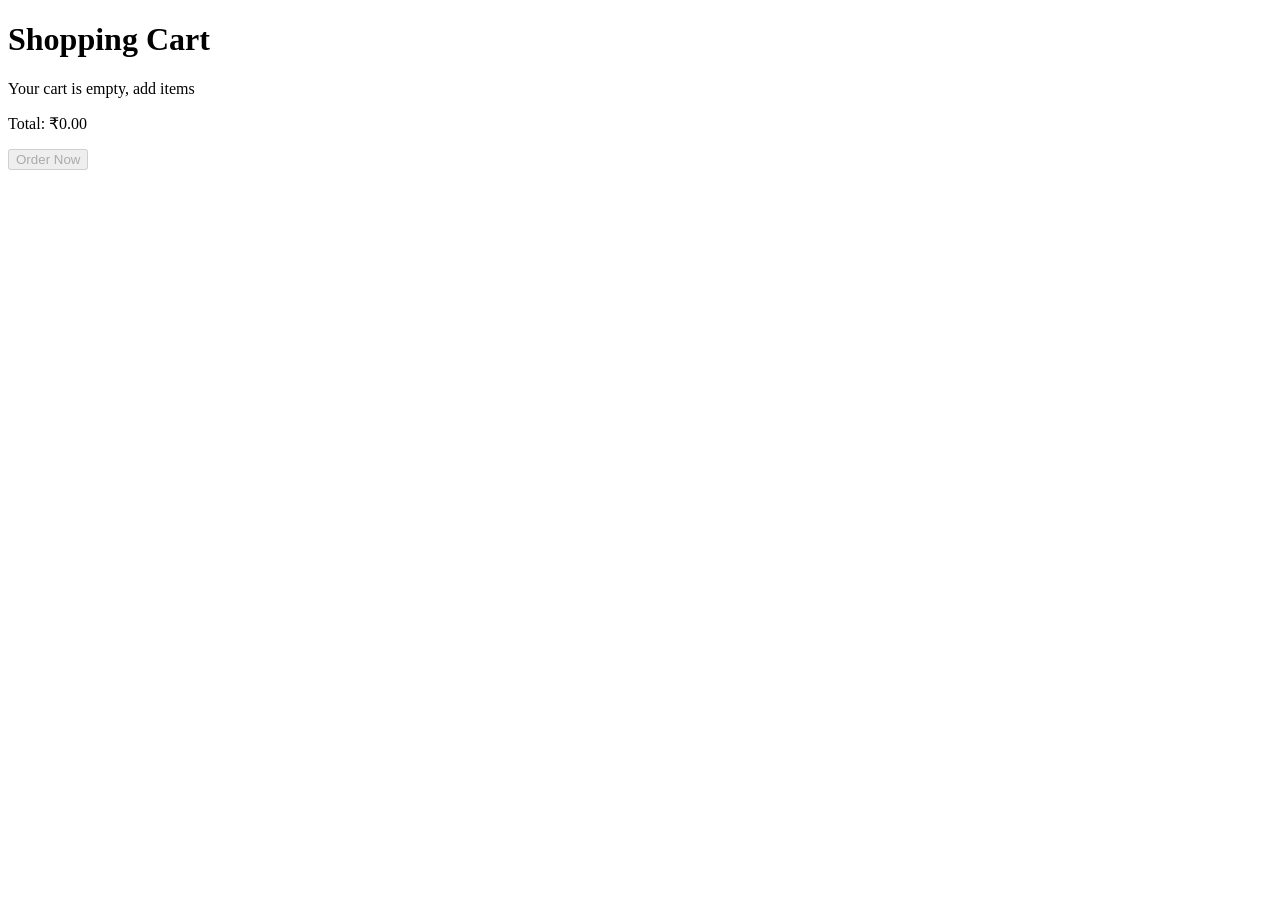
<file: index.html>
<!DOCTYPE html>
<html lang="en">
<head>
    <meta charset="UTF-8">
    <meta name="viewport" content="width=device-width, initial-scale=1.0">
    <title>Document</title>
</head>

<body>

        <h1>Shopping Cart</h1>
      
        <div id="cart-list">
          <!-- Cart items will be dynamically added here -->
        </div>
      
        <p id="total-price">Total: ₹0.00</p>
      
        <button id="order-now-btn" disabled>Order Now</button>
      
        <!-- Add your additional HTML content or elements here -->
      
        <!-- Add your JavaScript file reference here -->
        <script >
            document.addEventListener('DOMContentLoaded', function () {
  const cartList = document.getElementById('cart-list');
  const orderNowBtn = document.getElementById('order-now-btn');
  const totalPriceElement = document.getElementById('total-price');

  // Retrieve the cart from session storage
  let cart = JSON.parse(sessionStorage.getItem('cart')) || [];

  // Call the function to initially update the cart display
  updateCartDisplay();

  function updateCartDisplay() {
    if (cart.length > 0) {
      // If the cart is not empty, update the display

      cartList.innerHTML = '';

      let totalPrice = 0;

      cart.forEach(item => {
        const listItem = document.createElement('tr');
        listItem.innerHTML = `<td>
          <img src="${item.image}" alt="${item.name}" width="100" height="100">
          ${item.name}</td> <td> ₹${item.price.toFixed(2)} </td><td> Qty-${item.quantity} </td><td> ₹${(item.price * item.quantity).toFixed(2)}</td>
          <td><button class="remove-item-btn" data-id="${item.id}">Remove</button></td>`;
        cartList.appendChild(listItem);

        totalPrice += item.price * item.quantity;
      });

      totalPriceElement.innerText = `Total: ₹${totalPrice.toFixed(2)}`;

      // Enable "Order Now" button
      orderNowBtn.disabled = false;

      // Attach event listeners to remove buttons
      const removeButtons = document.querySelectorAll('.remove-item-btn');
      removeButtons.forEach(button => {
        button.addEventListener('click', function () {
          const itemId = button.getAttribute('data-id');
          removeItemFromCart(itemId);
        });
      });
    } else {
      // If the cart is empty, display a message

      cartList.innerHTML = "<p>Your cart is empty, add items</p>";
      totalPriceElement.innerText = 'Total: ₹0.00';
      orderNowBtn.disabled = true;
    }

    orderNowBtn.addEventListener('click', function () {
      if (cart.length > 0) {
        // Collect user input
        const userName = prompt('Please enter your name:');
        const userAddress = prompt('Please enter your address:');
        const userRate = prompt('Please rate your satisfaction (out of 5):');

        // Validate user input
        if (userName && userAddress && userRate >= 1 && userRate <= 5) {
          const orderData = {
            userName,
            userAddress,
            userRate,
            items: cart.map(item => ({ id: item.id, name: item.name, quantity: item.quantity })),
          };

          // Send a POST request to the server
          fetch('/placeOrder', {
            method: 'POST',
            headers: {
              'Content-Type': 'application/json',
            },
            body: JSON.stringify(orderData),
          })
            .then(response => response.json())
            .then(data => {
              console.log(data);
              sessionStorage.removeItem('cart');
              alert('Order placed successfully!');
              window.location.href = '/Project/Daily Kozhi.html';
            })
            .catch(error => {
              console.error('Error placing order:', error);
              alert('Error placing order. Please try again.');
            });
        } else {
          alert('Invalid input. Please enter valid information.');
        }
      } else {
        alert('Your cart is empty. Add items to your cart first.');
      }
    });
  }

  function removeItemFromCart(itemId) {
    // Function to remove an item from the cart
    const itemIndex = cart.findIndex(item => item.id === itemId);

    if (itemIndex !== -1) {
      if (cart[itemIndex].quantity > 1) {
        // Decrease quantity by 1 if it's greater than 1
        cart[itemIndex].quantity--;
      } else {
        // Remove the item if quantity is 1
        cart.splice(itemIndex, 1);
      }

      // Update cart in session storage
      sessionStorage.setItem('cart', JSON.stringify(cart));

      // Update the cart display
      updateCartDisplay();
    }
  }
});
        </script>
</body>
      

</html>
</file>
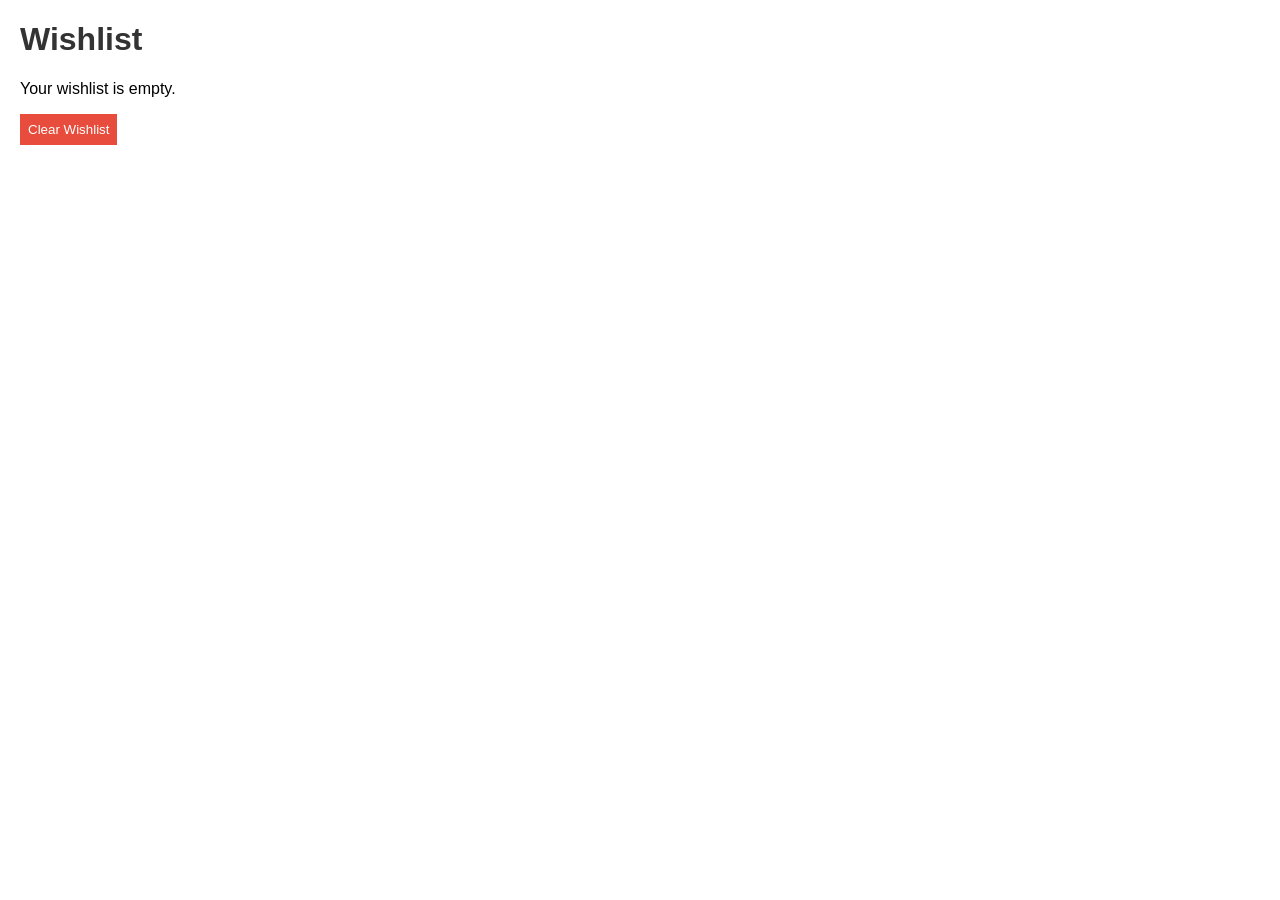
<file: wishlist.html>
<!-- wishlist.html -->

<!DOCTYPE html>
<html lang="en">
<head>
    <meta charset="UTF-8">
    <meta name="viewport" content="width=device-width, initial-scale=1.0">
    <title>Wishlist</title>
    <style>
        body {
            font-family: 'Arial', sans-serif;
            margin: 20px;
        }

        h1 {
            color: #333;
        }

        ul {
            list-style-type: none;
            padding: 0;
        }

        li {
            border-bottom: 1px solid #ddd;
            padding: 10px;
            margin-bottom: 10px;
        }

        img {
            max-width: 100%;
            height: auto;
        }

        button {
            background-color: #e74c3c;
            color: white;
            padding: 8px;
            border: none;
            cursor: pointer;
        }

        button:hover {
            background-color: #c0392b;
        }
    </style>
</head>
<body>

  <h1>Wishlist</h1>

  <ul id="wishlistItems"></ul>

  <button id="clearWishlistBtn">Clear Wishlist</button>

  <script>
    document.addEventListener('DOMContentLoaded', function() {
      const wishlistItemsContainer = document.getElementById('wishlistItems');
      const clearWishlistBtn = document.getElementById('clearWishlistBtn');

      // Function to render wishlist items on the page
      function renderWishlist() {
        const storedWishlist = localStorage.getItem('wishlist');

        if (!storedWishlist) {
          wishlistItemsContainer.innerHTML = '<p>Your wishlist is empty.</p>';
          return;
        }

        let wishlist;
        try {
          wishlist = JSON.parse(storedWishlist);
        } catch (error) {
          console.error('Error parsing wishlist data:', error);
          wishlistItemsContainer.innerHTML = '<p>An error occurred while loading your wishlist.</p>';
          return;
        }

        wishlistItemsContainer.innerHTML = ''; // Clear existing items

        if (wishlist.length === 0) {
          wishlistItemsContainer.innerHTML = '<p>Your wishlist is empty.</p>';
        } else {
          wishlist.forEach((item, index) => {
            const listItem = document.createElement('li');
            listItem.innerHTML = `
              <h3>${item.name || 'Product Name Not Available'}</h3>
              <p>${item.description || 'Product Description Not Available'}</p>
              <p>Price: ${item.price || 'Price Not Available'}</p>
              <img src="${item.image || 'image-not-available.jpg'}" alt="${item.name || 'Product'} Image">
              <button class="removeBtn" data-index="${index}">Remove</button>
            `;
            wishlistItemsContainer.appendChild(listItem);
          });

          // Add event listeners to remove buttons
          const removeButtons = document.querySelectorAll('.removeBtn');
          removeButtons.forEach(button => {
            button.addEventListener('click', function() {
              const indexToRemove = parseInt(button.getAttribute('data-index'));
              removeFromWishlist(indexToRemove);
            });
          });
        }
      }

      // Event listener for the "Clear Wishlist" button
      clearWishlistBtn.addEventListener('click', function() {
        // Clear the wishlist in localStorage
        localStorage.removeItem('wishlist');

        // Render the updated wishlist (empty)
        renderWishlist();
      });

      // Function to remove a product from the wishlist
      function removeFromWishlist(index) {
        let wishlist = JSON.parse(localStorage.getItem('wishlist')) || [];
        wishlist.splice(index, 1);
        localStorage.setItem('wishlist', JSON.stringify(wishlist));
        renderWishlist();
      }

      // Call the function to render wishlist when the page loads
      renderWishlist();
    });
  </script>

</body>
</html>
</file>
